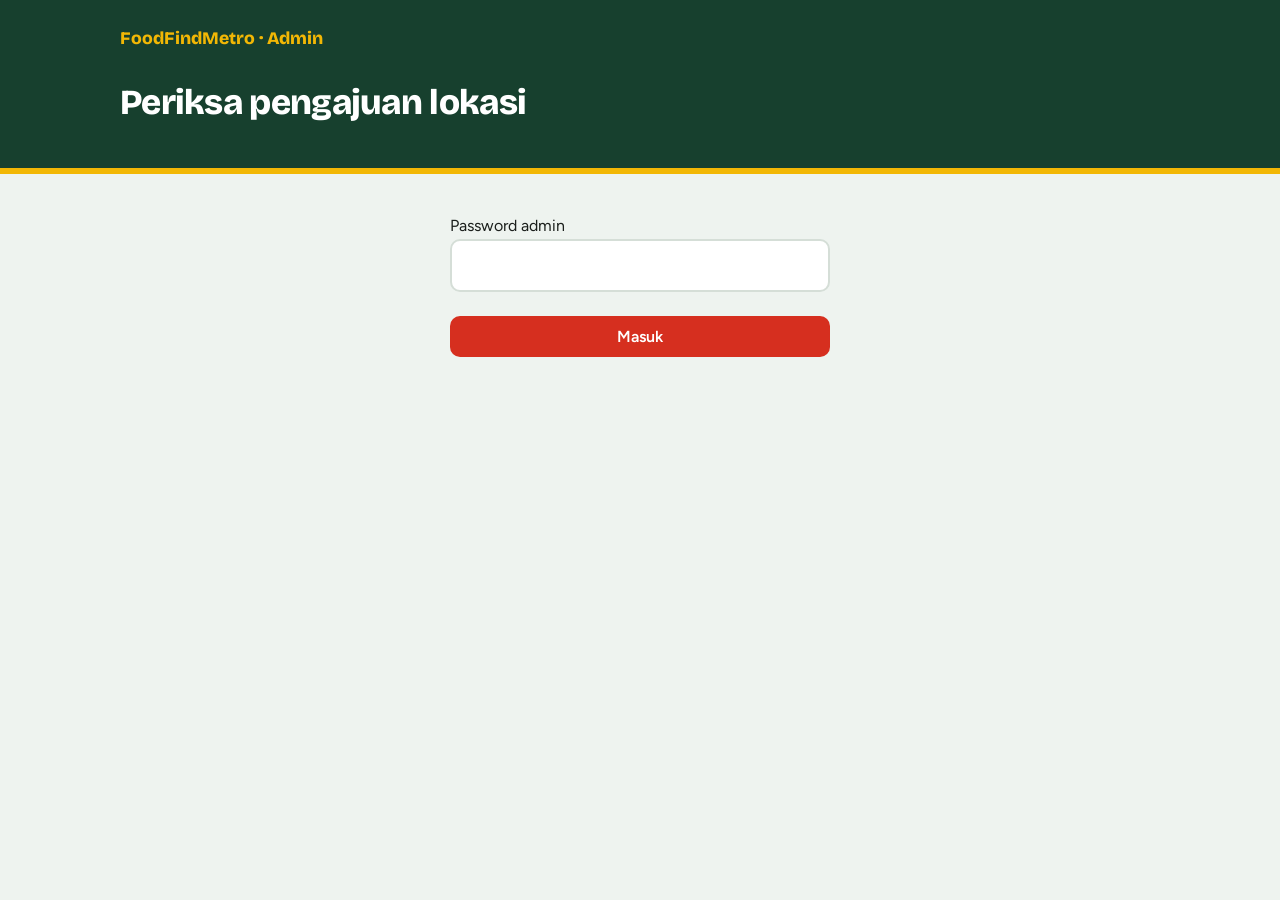
<file: admin.html>
<!DOCTYPE html>
<html lang="id">

<head>
  <meta charset="UTF-8">
  <meta name="viewport" content="width=device-width, initial-scale=1">
  <meta name="robots" content="noindex">
  <title>Admin – Jajan Metro</title>
  <link rel="icon" type="image/png" href="images/logowebnb.png">
  <link
    href="https://fonts.googleapis.com/css2?family=Bricolage+Grotesque:wght@600;800&family=Figtree:wght@400;500;600&display=swap"
    rel="stylesheet">
  <link rel="stylesheet" href="style.css">
  <link rel="stylesheet" href="tambah.css">
</head>

<body>
  <header class="hero">
    <div class="wrap">
      <p class="brand">FoodFindMetro · Admin</p>
      <h1 class="kecil">Periksa pengajuan lokasi</h1>
      <div class="chips" id="tabs" hidden></div>
    </div>
  </header>
  <main class="wrap">
    <form class="panel" id="login">
      <label>Password admin <input id="pw" type="password" autocomplete="current-password"></label>
      <p class="pesan-err" id="l-pesan"></p>
      <button class="btn" type="submit">Masuk</button>
    </form>
    <section id="panel" hidden>
      <p class="count" id="a-count" aria-live="polite"></p>
      <div id="a-list"></div>
    </section>
  </main>
  <datalist id="kec"></datalist>
  <script src="config.js"></script>
  <script>
    (() => {
      const $ = id => document.getElementById(id);
      const esc = s => String(s ?? "").replace(/[&<>"']/g, c => ({ "&": "&amp;", "<": "&lt;", ">": "&gt;", '"': "&quot;", "'": "&#39;" }[c]));
      const LABEL = { pending: "Menunggu", approved: "Disetujui", rejected: "Ditolak" };
      let pw = "", data = [], tab = "pending";
      const pil = (v, l) => l.map(([k, t]) => `<option value="${k}"${String(v ?? "") === k ? " selected" : ""}>${t}</option>`).join("");
      const fm = str => Object.fromEntries(String(str || "").split(",").map(x => x.split(":")).filter(x => x.length === 2));
      $("kec").innerHTML = DAFTAR_KECAMATAN.map(k => `<option value="${k}">`).join("");

      async function panggil(p) {
        if (!SERVER_URL) throw new Error("SERVER_URL di config.js belum diisi.");
        const j = await (await fetch(SERVER_URL, { method: "POST", headers: { "Content-Type": "text/plain;charset=utf-8" }, body: JSON.stringify({ password: pw, ...p }) })).json();
        if (!j.ok) throw new Error(j.error);
        return j.data;
      }
      async function muat() { data = await panggil({ action: "admin_list" }); gambar(); }

      function gambar() {
        $("tabs").innerHTML = Object.keys(LABEL).map(s =>
          `<button type="button" class="chip" data-s="${s}" aria-pressed="${s === tab}">${LABEL[s]} (${data.filter(r => r.status === s).length})</button>`).join("");
        const l = data.filter(r => r.status === tab).reverse();
        $("a-count").textContent = l.length ? "" : "Tidak ada data di tab ini.";
        $("a-list").innerHTML = l.map(r => `
        <article class="adm-card" data-id="${esc(r.id)}">
          <h2>${esc(r.nama)}</h2>
          ${r.gambar ? `<img src="${esc(r.gambar)}" alt="Foto dari pengaju">` : ""}
          <dl>
            <dt>WhatsApp</dt><dd><a href="https://wa.me/${esc(r.wa.replace(/\D/g, ""))}" target="_blank" rel="noopener">+${esc(r.wa)}</a></dd>
            <dt>Alamat</dt><dd>${esc(r.alamat)}</dd>
            <dt>Jam buka</dt><dd>${esc(r.jam)}</dd>
            <dt>Harga</dt><dd>Rp${(+r.hargaMin).toLocaleString("id-ID")} – Rp${(+r.hargaMax).toLocaleString("id-ID")}</dd>
            <dt>Menu andalan</dt><dd>${esc(r.menu)}</dd>
            <dt>Google Maps</dt><dd><a href="${esc(r.maps)}" target="_blank" rel="noopener noreferrer">Cek lokasi ↗</a></dd>
            ${r.gofood ? `<dt>GoFood</dt><dd><a href="${esc(r.gofood)}" target="_blank" rel="noopener noreferrer">Cek link ↗</a></dd>` : ""}
            <dt>Diajukan</dt><dd>${esc(new Date(r.waktu).toLocaleString("id-ID"))}</dd>
          </dl>
          <div class="adm-set">
            <label>Kategori <select class="f-kat">${DAFTAR_KATEGORI.map(k => `<option${k === r.kategori ? " selected" : ""}>${k}</option>`).join("")}</select></label>
            <label>Kecamatan <input class="f-kec" list="kec" value="${esc(r.kecamatan)}" placeholder="Pilih / ketik"></label>
            <label>Foto (opsional) <input class="f-foto" value="${esc(r.foto)}" placeholder="images/nama.jpg"></label>
          </div>
          <div class="adm-set">
            <label>Link Gojek / GoFood <input class="f-gofood" value="${esc(r.gofood)}" placeholder="https://gofood.link/…"></label>
            <label>Link video TikTok <input class="f-video" value="${esc(r.video)}" placeholder="https://www.tiktok.com/@akun/video/…"></label>
            <label>Jalan menuju kedai bagus <select class="f-jalan">${pil(r.jalanBagus, [["", "Belum diisi"], ["1", "Ya 🛣️"], ["0", "Tidak"]])}</select></label>
            <label>Kendaraan <select class="f-akses">${pil(r.akses, [["", "Belum diisi"], ["mobil", "🚗 Mobil & motor"], ["motor", "🏍️ Khusus motor"]])}</select></label>
          </div>
          <fieldset class="adm-fas"><legend>Fasilitas</legend>
            ${FASILITAS.map(f => `<label>${esc(f.label)} <select class="f-fas" data-k="${f.k}">${pil(fm(r.fasilitas)[f.k] ?? "", [["", "Belum diisi"], ["1", "Ya ✓"], ["0", "Tidak ✕"]])}</select></label>`).join("")}
          </fieldset>
          <div class="adm-set">
            <label>Status buka/tutup <select class="f-buka">${pil(r.statusManual, [["", "Otomatis (ikut jam buka)"], ["tutup", "Tutup sementara"], ["buka", "Paksa buka"]])}</select></label>
            <label>Berlaku sampai <small>Kosong = sampai diubah</small> <input class="f-sampai" type="date" value="${esc(r.tutupSampai)}"></label>
          </div>
          <div class="adm-act">
            ${r.status !== "approved" ? `<button class="btn btn-ok" data-a="approved">Setujui</button>` : `<button class="btn btn-ok" data-a="approved">Simpan perubahan</button><button class="btn btn-no" data-a="pending">Tarik dari web</button>`}
            ${r.status !== "rejected" ? `<button class="btn btn-no" data-a="rejected">Tolak</button>` : ""}
            <button class="btn btn-no" data-a="hapus">Hapus</button>
          </div>
        </article>`).join("");
      }

      $("login").addEventListener("submit", async e => {
        e.preventDefault(); pw = $("pw").value;
        try { await muat(); $("login").hidden = true; $("panel").hidden = false; $("tabs").hidden = false; }
        catch (x) { $("l-pesan").textContent = x.message; }
      });
      $("tabs").addEventListener("click", e => { const b = e.target.closest(".chip"); if (b) { tab = b.dataset.s; gambar(); } });
      $("a-list").addEventListener("click", async e => {
        const b = e.target.closest("button[data-a]"); if (!b) return;
        const c = b.closest(".adm-card"), id = c.dataset.id, a = b.dataset.a;
        try {
          if (a === "hapus") { if (!confirm("Hapus \"" + c.querySelector("h2").textContent + "\" permanen? Foto di Drive ikut dihapus.")) return; await panggil({ action: "admin_delete", id }); }
          else {
            const kategori = c.querySelector(".f-kat").value, kecamatan = c.querySelector(".f-kec").value.trim();
            if (a === "approved" && !kecamatan) { alert("Isi kecamatan dulu sebelum menyetujui."); return; }
            await panggil({
              action: "admin_update", id, status: a, kategori, kecamatan, foto: c.querySelector(".f-foto").value.trim(),
              gofood: c.querySelector(".f-gofood").value.trim(), video: c.querySelector(".f-video").value.trim(), jalanBagus: c.querySelector(".f-jalan").value, akses: c.querySelector(".f-akses").value,
              fasilitas: [...c.querySelectorAll(".f-fas")].filter(x => x.value !== "").map(x => x.dataset.k + ":" + x.value).join(","),
              buka: c.querySelector(".f-buka").value, tutupSampai: c.querySelector(".f-sampai").value
            });
          }
          await muat();
        } catch (x) { alert(x.message); }
      });
    })();
  </script>
</body>

</html>
</file>
<file: style.css>
:root{
  --bg:#EEF3EF; --card:#fff; --ink:#1B1F1C; --muted:#5B665F;
  --pandan:#17402E; --sambal:#D62F1F; --kunyit:#F2B705; --line:#D5DED7;
  --f-head:'Bricolage Grotesque',Georgia,sans-serif;
  --f-body:'Figtree',system-ui,sans-serif;
}
@media (prefers-color-scheme:dark){
  :root{--bg:#0F1A14;--card:#17261D;--ink:#EAF1EC;--muted:#9DB0A4;--line:#2B4034;--pandan:#0A1F15}
}
*{box-sizing:border-box}
html{scroll-behavior:smooth}
body{margin:0;background:var(--bg);color:var(--ink);font:400 1rem/1.55 var(--f-body)}
.wrap{max-width:1080px;margin:0 auto;padding:0 20px}

.wrapClose {
  display: flex;
  align-items: center;
}

.wrapClose .closeTag {
  margin-left: 12px;
  font-weight: 700;
  font-size: .9rem;
}

.wrapWelcome {
  display: flex;
}
.alone {
  display: flex;
  flex-direction: column;
}
.wrapWelcome img {
  margin-left: auto;
}
.logoUntukHp {
  display: none;
}
.sr{position:absolute;width:1px;height:1px;overflow:hidden;clip:rect(0 0 0 0)}
:focus-visible{outline:3px solid var(--kunyit);outline-offset:2px}

.hero{background:var(--pandan);color:#fff;padding:28px 0 32px;border-bottom:6px solid var(--kunyit)}
.brand{font:800 1.1rem var(--f-head);margin:0 0 36px;color:var(--kunyit)}
h1{font:800 clamp(2rem,6vw,3.6rem)/1.05 var(--f-head);margin:0 0 14px;max-width:16ch;letter-spacing:-.02em}
.lead{max-width:52ch;margin:0 0 26px;color:#CFE0D6}

.filters{display:grid;grid-template-columns:2fr 1fr 1fr;gap:10px;margin-bottom:14px}
input,select,textarea{width:100%;font:inherit;color:var(--ink);background:#fff;border:2px solid transparent;border-radius:10px;padding:12px 14px}
.hero input,.hero select{color:#1B1F1C}
input:focus,select:focus,textarea:focus{border-color:var(--kunyit);outline:none}

.chips{display:flex;flex-wrap:wrap;gap:8px}
.chip{font:600 .9rem var(--f-body);border:2px solid #4B7A63;background:transparent;color:#fff;border-radius:999px;padding:7px 15px;cursor:pointer}
.chip:hover{border-color:var(--kunyit)}
.chip[aria-pressed="true"]{background:var(--kunyit);border-color:var(--kunyit);color:#1B1F1C}

.count{color:var(--muted);margin:26px 0 14px}
.grid{display:grid;grid-template-columns:repeat(auto-fill,minmax(290px,1fr));gap:18px;padding-bottom:40px}
.card{background:var(--card);border:1px solid var(--line);border-radius:14px;padding:18px;text-align:left;cursor:pointer;font:inherit;color:inherit;display:flex;flex-direction:column;gap:8px}
.card:hover{border-color:var(--pandan)}
.card .top{display:flex;justify-content:space-between;gap:10px;align-items:flex-start}
.card h2{font:800 1.2rem/1.2 var(--f-head);margin:0}
.rate{font-weight:600;white-space:nowrap;color:var(--sambal)}
.rate small{color:var(--muted);font-weight:400}
.meta{color:var(--muted);font-size:.92rem;margin:0}
.tag{align-self:flex-start;background:var(--bg);border-radius:6px;padding:2px 9px;font-size:.82rem;font-weight:600}
.empty{grid-column:1/-1;padding:40px 0;color:var(--muted)}

dialog{border:0;border-radius:16px;padding:0;width:min(600px,94vw);max-height:90vh;background:var(--card);color:var(--ink)}
dialog::backdrop{background:rgba(10,20,14,.65)}
#detail-body{padding:26px}
.close{position:absolute;right:12px;top:8px;background:none;border:0;font-size:2rem;line-height:1;cursor:pointer;color:var(--muted)}
dialog h2{font:800 1.7rem/1.1 var(--f-head);margin:0 28px 6px 0}
dl{display:grid;grid-template-columns:110px 1fr;gap:8px 12px;margin:18px 0}
dt{color:var(--muted)} dd{margin:0}
.btn{display:inline-block;background:var(--sambal);color:#fff;text-decoration:none;font-weight:600;border:0;border-radius:10px;padding:11px 18px;cursor:pointer;font-family:inherit;font-size:1rem}
.btn:hover{filter:brightness(1.1)}
h3{font:800 1.15rem var(--f-head);margin:28px 0 10px}
.review{border-top:1px solid var(--line);padding:10px 0}
.review p{margin:2px 0}
.stars{display:flex;gap:4px;margin:8px 0}
.star{background:none;border:0;font-size:1.8rem;cursor:pointer;color:var(--line);padding:0;line-height:1}
.star.on{color:var(--kunyit)}
#rform{display:grid;gap:10px}
.foot{padding-bottom:30px;color:var(--muted);font-size:.9rem}

#r-nama {
  background: #FFF4D6;               /* warna latar kolom */
  color: #1B1F1C;                    /* warna tulisan yang diketik */
  border: 2px solid #E0B84A;         /* warna garis */
}
#r-nama::placeholder { color: #8A7A55; }   /* warna tulisan "Nama (boleh kosong)" */
#r-nama:focus { border-color: var(--kunyit); }  /* warna garis saat diketuk */

#r-teks {
  background: #FFF4D6;               /* warna latar kolom */
  color: #1B1F1C;                    /* warna tulisan yang diketik */
  border: 2px solid #E0B84A;         /* warna garis */
}
#r-teks::placeholder { color: #8A7A55; }   /* warna tulisan "Nama (boleh kosong)" */
#r-teks:focus { border-color: var(--kunyit); }  /* warna garis saat diketuk */

/* .inline_parent{display: flex;} */
.baris-ya{display: flex;justify-content: center;}
.baris-ya span img{width: 21px;}

@media (max-width:640px){
  .filters{grid-template-columns:1fr}dl{grid-template-columns:1fr;gap:0}dt{margin-top:8px}
  .wrapWelcome img {
    display: none;
  }
  .wrapBrand {
    display: flex;
    margin-bottom: 26px;
  }
  .wrapBrand p {
      margin: auto 0px;
  }
  .logoUntukHp {
    display: flex;
    height: 35px;
    margin-left: auto;
  }
}
</file>
<file: tambah.css>
[hidden]{display:none!important}
.tambah-bar{display:flex;flex-wrap:wrap;align-items:center;gap:12px;margin-top:20px;color:#CFE0D6}
.tambah-bar p{margin:0}
.btn-kunyit{background:var(--kunyit);color:#1B1F1C}
.btn-ok{background:var(--pandan);color:#fff}
.btn-no{background:transparent;color:var(--ink);border:2px solid var(--line)}
.tambah-body{padding:26px}
.tambah-body h2{margin-bottom:6px}
.tambah-body form{display:grid;gap:14px;margin-top:16px}
.tambah-body label,.adm-set label{display:grid;gap:6px;font-weight:600;font-size:.95rem}
.tambah-body label small{font-weight:400;color:var(--muted)}
.tambah-body input,.tambah-body textarea,.adm-card input,.adm-card select,.panel input{color:#1B1F1C;background:#fff;border:2px solid var(--line)}
.harga-row{display:grid;grid-template-columns:1fr 1fr;gap:10px}
.pesan-err{color:var(--sambal);margin:0;font-weight:600}
.hero h1.kecil{font-size:clamp(1.6rem,4vw,2.2rem);max-width:none}
.panel{max-width:380px;margin:40px auto;display:grid;gap:12px}
.adm-card{background:var(--card);border:1px solid var(--line);border-radius:14px;padding:18px;margin-bottom:16px}
.adm-card h2{font:800 1.2rem var(--f-head);margin:0 0 4px}
.adm-set{display:grid;grid-template-columns:repeat(3,1fr);gap:10px;margin:12px 0}
.adm-act{display:flex;flex-wrap:wrap;gap:8px}
.adm-card dl{margin:10px 0}
@media (max-width:640px){.adm-set,.harga-row{grid-template-columns:1fr}}
#t-prev{max-width:100%;max-height:200px;object-fit:cover;border-radius:10px}
.adm-card img{max-width:220px;border-radius:10px;display:block;margin:10px 0}

.adm-fas{display:grid;grid-template-columns:repeat(auto-fill,minmax(150px,1fr));gap:8px;border:1px solid var(--line);border-radius:10px;padding:10px;margin:0 0 12px}
.adm-fas legend{font-weight:600;padding:0 6px}
.adm-fas label{display:grid;gap:4px;font-size:.9rem}
.adm-set small{font-weight:400;color:var(--muted)}
</file>
